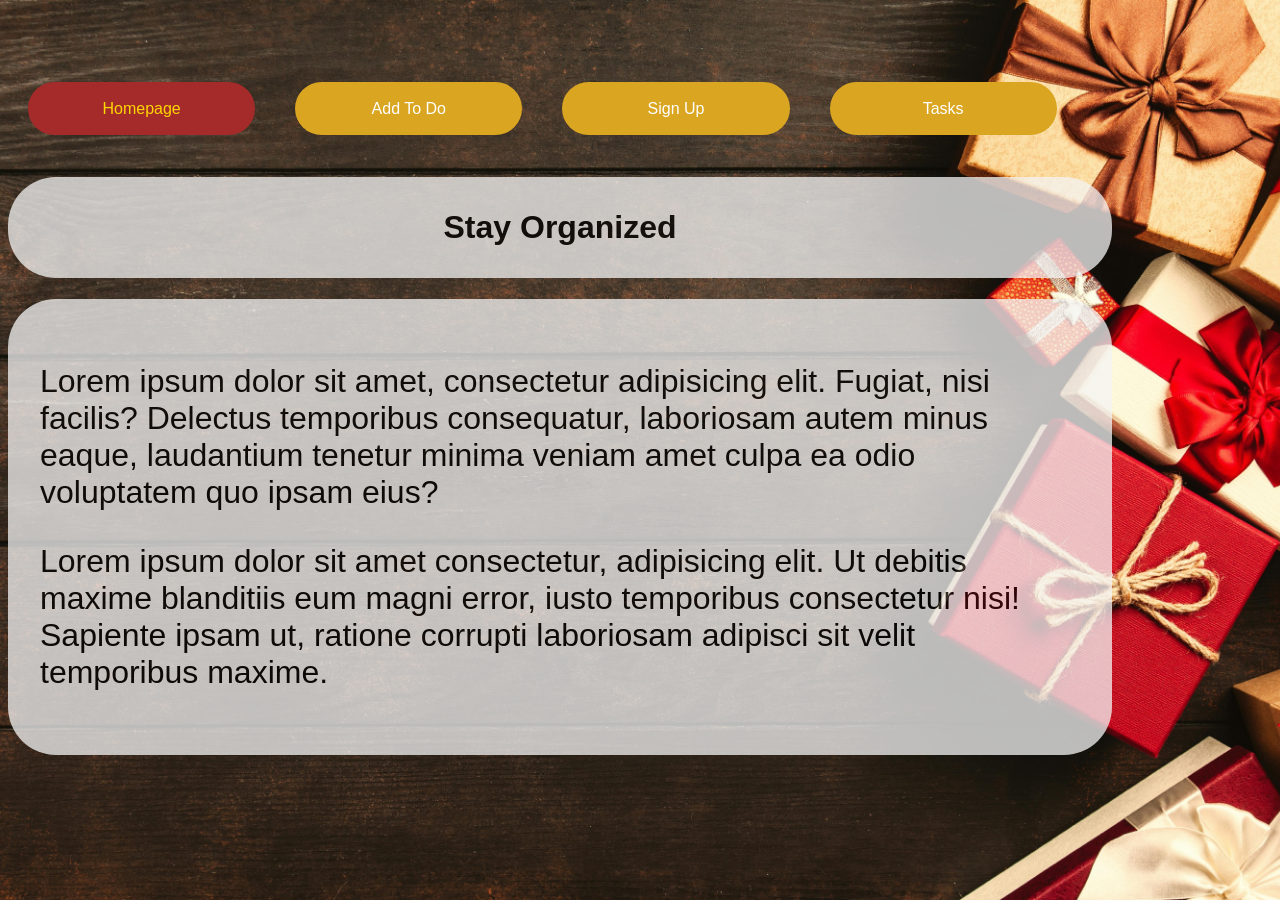
<file: index.html>
<!DOCTYPE html>
<html lang="en">

<head>
    <meta charset="UTF-8">
    <meta name="viewport" content="width=device-width, initial-scale=1.0">
    <title>Home Page</title>
    <link rel="stylesheet" href="./css/style.css">
</head>

<body>
    <header>
        <a href="index.html" class="selected">Homepage</a>
        <a href="Newtodo.html">Add To Do</a>
        <a href="new_user.html">Sign Up</a>
        <a href="todo.html">Tasks</a>
    </header>
    <h1 class="homeTital">Stay Organized</h1>
    <div id="homeP">
    <p>Lorem ipsum dolor sit amet, consectetur adipisicing elit. Fugiat, nisi facilis? Delectus temporibus consequatur,
        laboriosam autem minus eaque, laudantium tenetur minima veniam amet culpa ea odio voluptatem quo ipsam eius?</p>

    <p>Lorem ipsum dolor sit amet consectetur, adipisicing elit. Ut debitis maxime blanditiis eum magni error, iusto
        temporibus consectetur nisi! Sapiente ipsam ut, ratione corrupti laboriosam adipisci sit velit temporibus
        maxime.</p>
</div>

</body>

</html>
</file>
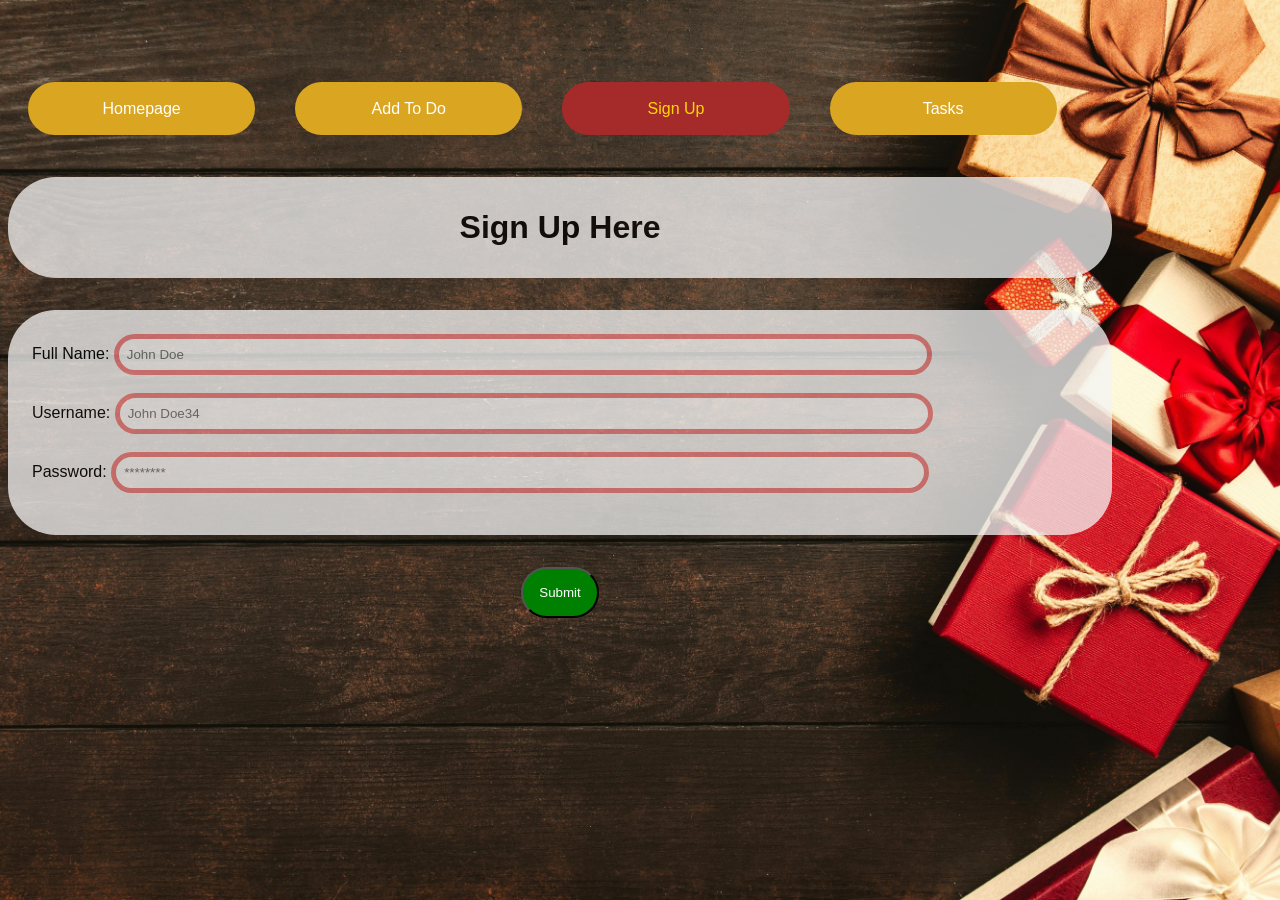
<file: new_user.html>
<!DOCTYPE html>
<html lang="en">

<head>
    <meta charset="UTF-8">
    <meta name="viewport" content="width=device-width, initial-scale=1.0">
    <title>New User</title>
    <link rel="stylesheet" href="./css/style.css">
</head>
<body>
    <header>
        <a href="index.html">Homepage</a>
        <a href="Newtodo.html">Add To Do</a>
        <a href="new_user.html" class="selected"> Sign Up</a>
        <a href="todo.html">Tasks</a>
    </header>
    <h1 class="homeTital">Sign Up Here</h1>
    <div id="signUp">
    <label>Full Name: <input type="text" name="newName" id="newName" placeholder="John Doe"></label><br><br>
    <label>Username: <input type="text" name="newUserName" id="newUserName" placeholder="John Doe34"></label><br><br>
    <label>Password: <input type="text" name="newPassword" id="newPassword" placeholder="********"></label><br><br>
    </div>
    <button id="submitBtn">Submit</button>
    <script>
        document.addEventListener("DOMContentLoaded", async () => {
            submitBtn.addEventListener("click", async () => {
            const bodyData = {
                "name": newName.value,
                "username": newUserName.value,
                "password": newPassword.value,

            };
            const response = await fetch("http://localhost:8083/api/users", {
                method: "POST",
                body: JSON.stringify(bodyData),
                headers: {"Content-type": "application/json; charset=UTF-8"}

            });
            const data = await response.json();
            window.location = "index.html";
        });
        });
    
    </script>
</body>

</html>
</file>
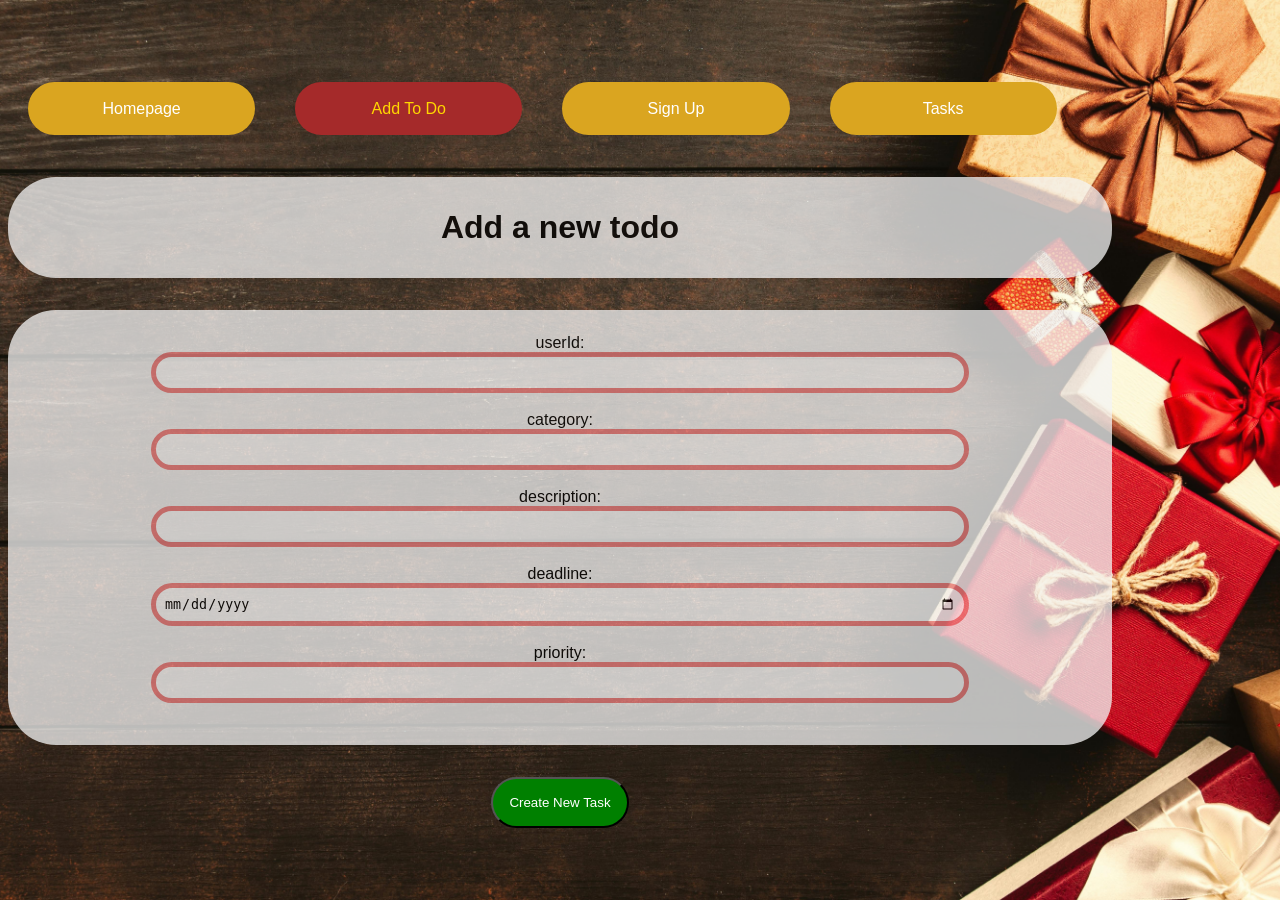
<file: Newtodo.html>
<!DOCTYPE html>
<html lang="en">

<head>
    <meta charset="UTF-8">
    <meta name="viewport" content="width=device-width, initial-scale=1.0">
    <title>Document</title>
    <link rel="stylesheet" href="./css/style.css">
</head>

<body>
    <header>
        <a href="index.html">Homepage</a>
        <a href="Newtodo.html" class="selected">Add To Do</a>
        <a href="new_user.html">Sign Up</a>
        <a href="todo.html">Tasks</a>
    </header>
    <h1 class="homeTital">Add a new todo</h1>
    <div id="newTodo">
    <label>userId: <br> <input type="number" id="userId"></label><br><br>
    <label>category: <br> <input type="text" id="category"></label><br><br>
    <label>description: <br> <input type="text" id="description"></label><br><br>
    <label>deadline: <br> <input type="date" id="deadline"></label><br><br>
    <label>priority: <br> <input type="text" id="priority"></label><br><br>
    </div>  
    <button id="newTask">
        Create New Task
    </button>
    <script>
        document.addEventListener("DOMContentLoaded", async () => {
            newTask.addEventListener("click", async () => {
                const bodyData = {
                    "userid": userId.value,
                    "category": category.value,
                    "description": description.value,
                    "deadline": deadline.value,
                    "priority": priority.value
                };
                const response = await fetch("http://localhost:8083/api/todos", {
                    method: "POST",
                    body: JSON.stringify(bodyData),
                    headers: { "Content-type": "application/json; charset=UTF-8" }

                });
                const data = await response.json();
                window.location = "todo.html";
            });
        });
    </script>
</body>

</html>
</file>
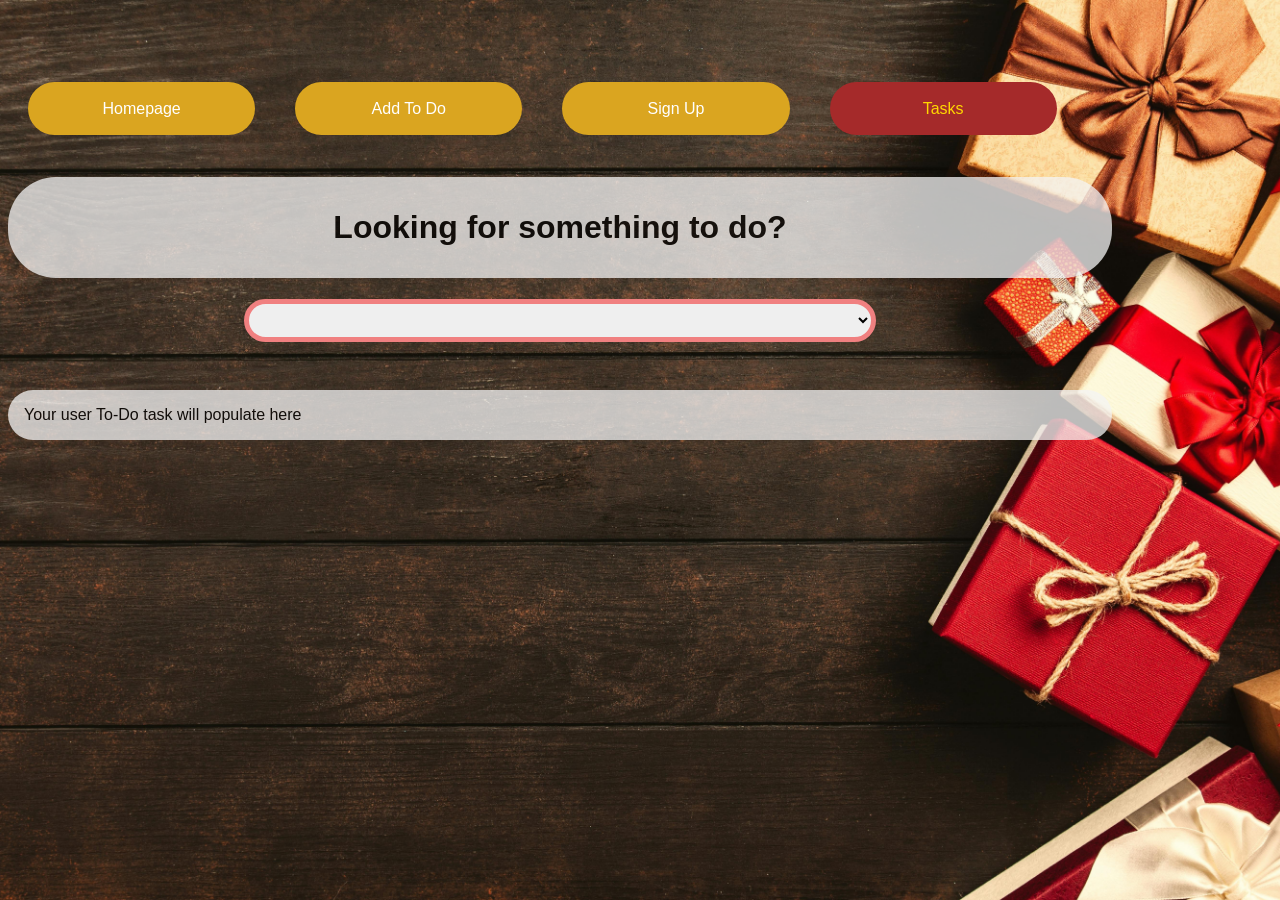
<file: todo.html>
<!DOCTYPE html>
<html lang="en">

<head>
    <meta charset="UTF-8">
    <meta name="viewport" content="width=device-width, initial-scale=1.0">
    <title>To-Do</title>
    <link rel="stylesheet" href="./css/style.css">
</head>
<header>
    <a href="index.html" >Homepage</a>
        <a href="Newtodo.html">Add To Do</a>
        <a href="new_user.html">Sign Up</a>
        <a href="todo.html" class="selected">Tasks</a>
</header>

<body>
    <h1 class="homeTital">Looking for something to do?</h1>
    <select name="userSelect" id="userSelect"></select>
    <div id="allTasks">Your user To-Do task will populate here</div>
    <script>
        function render(data) {
            data.forEach(o => userSelect.appendChild(new Option(o.name, o.id)))
        };
        function renderTasks(tasks) {
            allTasks.innerHTML = ""; // Clear previous tasks
            if (tasks.length === 0) {
                allTasks.innerHTML = "<p>No tasks found for this user.</p>";
                return;
            };
            tasks.forEach(task => {
                const taskElement = document.createElement("div");
                taskElement.innerHTML = `
                <h1>Category: ${task.category}</h1>
                <h2>Description: ${task.description}</h2>
                <h3>Deadline: ${task.deadline}</h3>
                <h3>Priority: ${task.priority}</h3>
                <hr>
                <button class="delBtn">Delete</button>
                `;
                const delBtn = taskElement.querySelector(".delBtn");
                delBtn.addEventListener("click", () => del(task.id));
                allTasks.appendChild(taskElement);
            });
        };
        // This need to be fixed to show 
        async function del(id) {
            const  response = await fetch ("http://localhost:8083/api/todos/" + id, {
                method: "DELETE", 
                headers: {"Content-type": "application/json; charset=UTF-8"}
                
            });
            window.location.reload();
        };
        document.addEventListener("DOMContentLoaded", async () => {
            userSelect.addEventListener("change", () => {
                const userId = userSelect.value;
                const userTasks = data2.filter(task => task.userid == userId); // Filter tasks for the selected user
                renderTasks(userTasks);
                
                //  allTasks.innerHTML="show"
                //const userId = userSelect.value
                // const userTask = data2.find(o => o.id == userId)
                // allTasks.innerHTML = `
                // <h1> ${userTask.category} </h1>
                // <h2> ${userTask.description}</h2>
                // <h3> ${userTask.deadline} </h3>
                // <h3> ${userTask.priority} </h3> 
                // `
            })
            const response = await fetch("http://localhost:8083/api/users", {
                method: "GET"
            });
            const data = await response.json();
            window.data = data;
            const response2 = await fetch("http://localhost:8083/api/todos", {
                method: "GET"
            });
            const data2 = await response2.json();
            window.data2 = data2;
            render(data);
        });
    </script>
</body>

</html>
</file>
<file: css/style.css>
body {
    background-image: url("../images/christmas.jpeg.jpg");
    background-size: cover;
    background-position: center;
    background-attachment: fixed;
    font-family: sans-serif;
    text-align: center;
}

a {
    margin: 20px;
    margin-top: 2rem;
    background-color: goldenrod;
    padding: 1.1rem;
    text-decoration: none;
    color: white;
    border-radius: 3rem;
    justify-content: center;
    width: 15vw;
}

a:hover {
    background-color: brown;
    color: gold;
}

a.selected {
    background-color: brown;
    color: gold;
}

#homeP {
    background-color: whitesmoke;
    border-radius: 3rem;
    padding: 2rem;
    opacity: 75%;
    text-align: left;
    margin-right: 10rem;
    font-size: 2rem;
}

.homeTital {
    background-color: whitesmoke;
    border-radius: 3rem;
    padding: 2rem;
    opacity: 75%;
    text-align: center;
    margin-right: 10rem;
}

header {
    margin-top: 50px;
    text-align: center;
    margin-right: 10rem;
    display: flex;
    justify-content: flex-start;
}
#userSelect {
    width: 50%;
    padding: .5rem;
    border-radius: 3rem;
    margin-bottom: 3rem;
    border: 5px solid lightcoral;
    margin-right: 10rem;
}
#allTasks {
    background-color: whitesmoke;
    border-radius: 3rem;
    padding: 1rem;
    opacity: 75%;
    text-align: left;
    margin-right: 10rem;
}
#signUp{
    background-color: whitesmoke;
    padding: 1.5rem;
    margin: 2rem 0;
    margin-right: 10rem;
    border-radius: 3rem;
    opacity: 75%;
    text-align: left;
}
input{
    width: 75%;
    border: 5px solid lightcoral;
    border-radius: 2rem;
    padding: 0.5rem;
}
#submitBtn{
    margin-right: 10rem;
    padding: 1rem;
    border-radius: 2rem;
    background-color: green;
    color: white;
}
#newTodo{
    background-color: whitesmoke;
    padding: 1.5rem;
    margin: 2rem 0;
    margin-right: 10rem;
    border-radius: 3rem;
    opacity: 75%;
    text-align: center;

}
#newTask{
    margin-right: 10rem;
    padding: 1rem;
    border-radius: 2rem;
    background-color: green;
    color: white;
}
</file>
